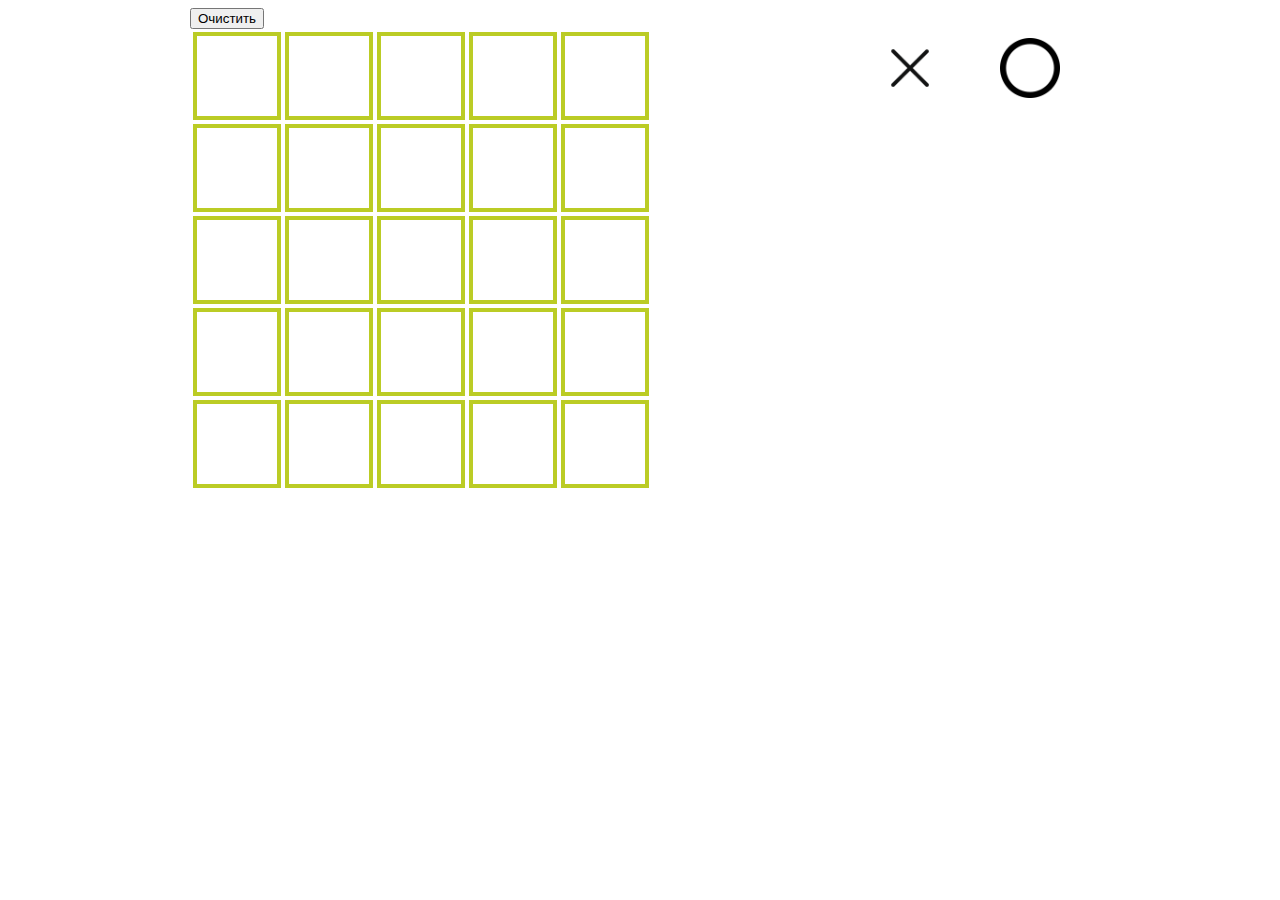
<file: croosCircle-oop/index.html>
<!DOCTYPE html>
<html lang="en">
<head>
    <meta charset="UTF-8">
    <title>MyGame</title>
        <link rel="stylesheet" href="mygame.css">
    <script src="item.js" defer></script>
    <script src="field.js" defer></script>
    <script src="mygame.js" defer></script>

</head>
<body>
<div id="myWrapper">
    <input type="button" name="clearButton" onclick="clearButton()" value="Очистить">
    <div class="circleFrame">
        </div>
    <div class="crossFrame">
    </div>
</div>



</body>
</html>
</file>
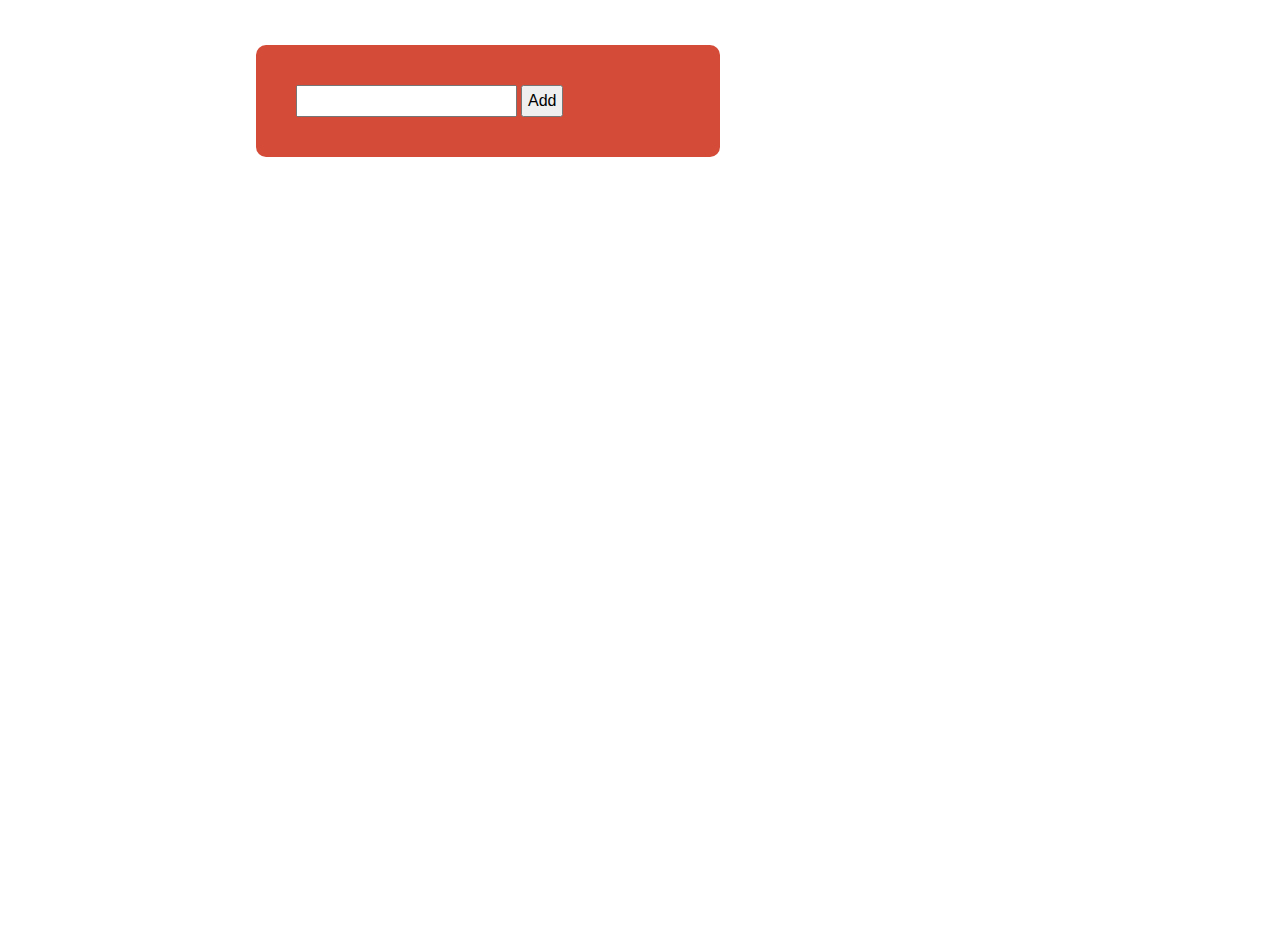
<file: todoList-oop/index.html>
<!DOCTYPE html>
<html lang="en">
<head>
    <meta charset="UTF-8">
    <link rel="stylesheet" type="text/css" href="toDoList.css">
    <script src="toDoList.js" defer></script>
    <title>ToDoList</title>

</head>
<body>
    <div id="wrapper">

        <ul class="mainMenu">
            <div id="addMainItem">
                <input onkeyup="mainEnter(event)" id='myInput' type="text">
                <input onclick="new MainMenu(event)"  type="button" name="addItem" value="Add">
            </div>
        </ul>
    </div>
</body>
</html>
</file>
<file: croosCircle-oop/mygame.css>
#myWrapper {
    margin: 0 auto;
    width: 900px;
}

.circleFrame {
    position: relative;
    width: 120px;
    height: 120px;
    opacity: 1;
    text-align: center;
    border-radius: 5px;
    float: right;
}

.crossFrame {
    position: relative;
    width: 120px;
    height: 120px;
    opacity: 1;
    border-radius: 5px;
    float: right;
}

.circle {
    background-image: url("img/circle.png");
    background-size: 100%;
    position: relative;
    width: 60px;
    height: 60px;
    left: 30px;
    top: 30px;
    opacity: 1;
    border-radius: 5px;
}
.cross {
    background-image: url("img/cross.png");
    background-size: 100%;
    position: relative;
    width: 60px;
    height: 60px;
    opacity: 1;
    border-radius: 5px;
    left: 30px;
    top: 30px;
}
.box {
    width: 60px;
    height: 60px;
    border: 4px solid #BBCC25;
    padding: 10px;
}

.clone {
    position: relative;
    left: 0px;
    top: 0px;
    right: 0px;
    bottom: 0px;
    margin: auto
}

.active {
    border: 3px solid red;
}
</file>
<file: todoList-oop/toDoList.css>
#wrapper {
    width: 100%;
    height: 100%;
    position: absolute;
    top: 10%;
    right: 0;
    bottom: 0;
    left: 20%;
    margin: auto;
}

input {
    font-size: 16px;
    padding: 5px;
    cursor: pointer;
}

#secondInput {
    padding-right: 10px;
}

#addMainItem {
    background-color: rgb(212,75,56);
    border-radius: 10px;
    margin-bottom: 20px;
    padding: 40px;
    width: 30%;
}

ul {
    position: relative;
    margin: 0;
    padding: 0;
}

ul span {
    cursor: text;
}

ul li {
    position: relative;
    background-color: lightgreen;
    width: 50%;
    list-style-type: none;
    font-size: 24px;
    font-family: fantasy;
    border-radius: 10px;
    padding-left: 40px;
    text-align: left;
    box-shadow: -5px 1px 16px 3px #000000;
    margin-bottom: 10px;
}

.second {
    background-color: aquamarine;
    position: relative;
    right: 0px;
    margin-top: 10px;
    width: 70%;
}

.third {
    background-color: burlywood;
}

.addItem {
    background-image: url(img/add.png);
    background-position: center center;
    cursor: pointer;
    position: absolute;
    padding: 0px;
    width: 20px;
    height: 20px;
    right: 100px;
    top: 2px;
    border-radius: 3px;
    border: groove;
    box-shadow: 0 0 0 0;
}

.removeItem {
    background-image: url(img/remove.png);
    cursor: pointer;
    padding: 0px;
    position: absolute;
    width: 20px;
    height: 20px;
    right: 75px;
    top: 2px;
    border-radius: 3px;
    border: groove;
    box-shadow: 0 0 0 0;
}

.editItem {
    background-image: url(img/edit.png);
    cursor: pointer;
    padding: 0px;
    position: absolute;
    width: 20px;
    height: 20px;
    right: 50px;
    top: 2px;
    border-radius: 3px;
    border: groove;
    box-shadow: 0 0 0 0;
}

.topBottom {
    cursor: pointer;
    bottom: 2px;
    padding: 0px;
    position: absolute;
    width: 20px;
    height: 29px;
    right: 25px;
    top:-3px;
}

.scrollTop {
    background-image: url(img/up.png);
    margin-top: 0px;
    cursor: pointer;
    display: block;
    height: 14px;
    opacity: 0.5;
    width: 20px;
}

.scrollBottom {
    background-image: url(img/down.png);
    margin-top: 0px;
    cursor: pointer;
    display: block;
    height: 14px;
    opacity: 0.5;
    width: 20px;
}

.checked {
    background: gainsboro;
    color: gray;
    text-decoration: line-through;
}

.chekBox {
    position: absolute;
    left: 15px;
    top: 5px;
}

.close {
    background-image: url(img/delete.png);
    background-repeat: no-repeat;
    width: 20px;
    height: 29px;
    cursor: pointer;
    font-size: 12px;
    position: absolute;
    right: 5px;
    top: 5px;
    box-sizing: border-box;
}
</file>
